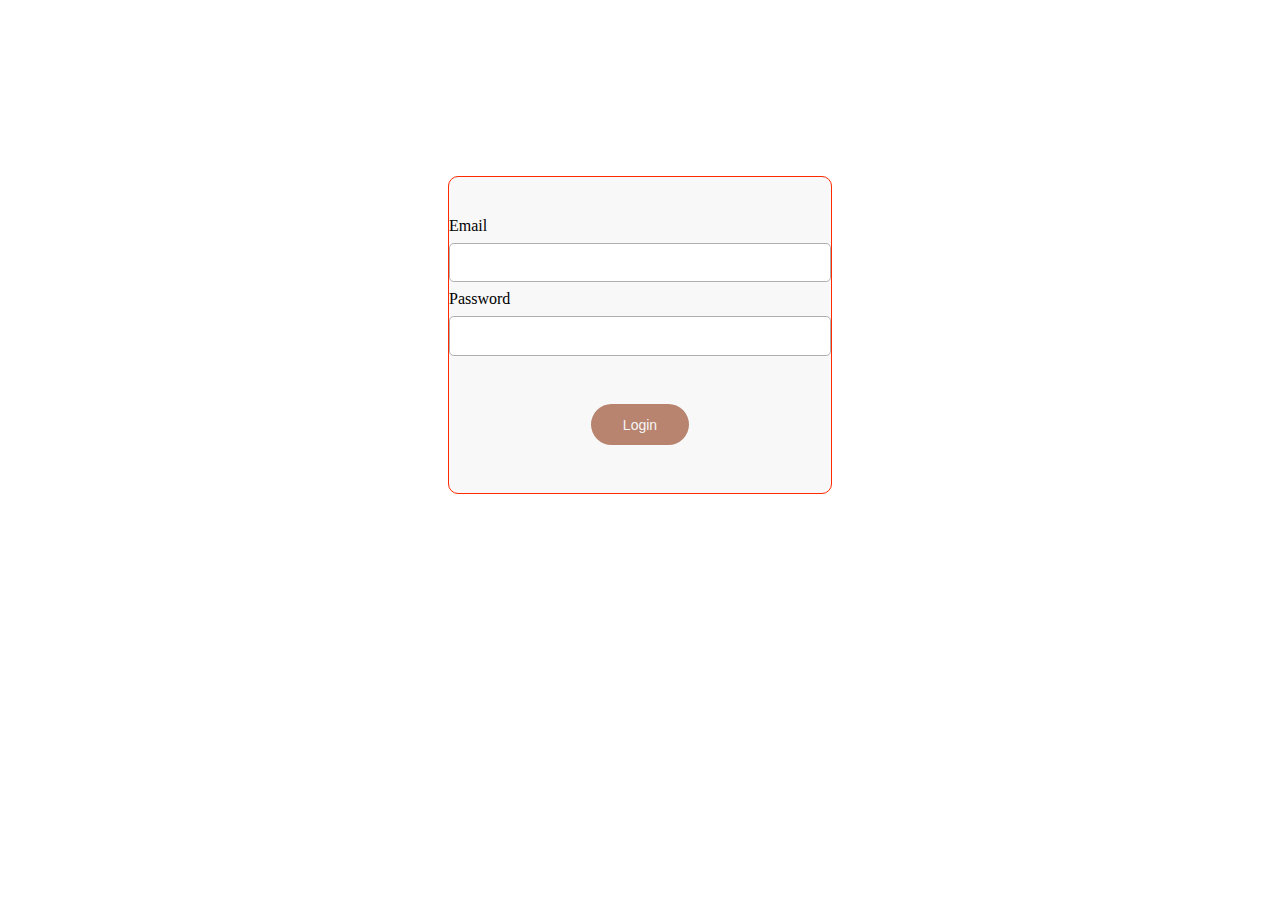
<file: index.html>
<!DOCTYPE html>
<html lang="en">
<head>
    <meta charset="UTF-8">
    <meta name="viewport" content="width=device-width, initial-scale=1.0">
    <title>JavaScript</title>
    <link rel="stylesheet" href="styles.css">
</head>
<body>
    <main>
        <form action="#" class="form">
            <div>
                <label for="email">Email</label>
            <input type="email" name="email" id="email">
            </div>
            <div>
                <label for="password">Password</label>
                <input type="password" name="password" id="password" maxlength="12">
            </div>
            <div class="button">
                <button type="submit" class="login" id="login-btn">
                    Login
                </button>
            </div>

        </form>
    </main>

    <script src="script.js"></script>
</body>
</html>
</file>
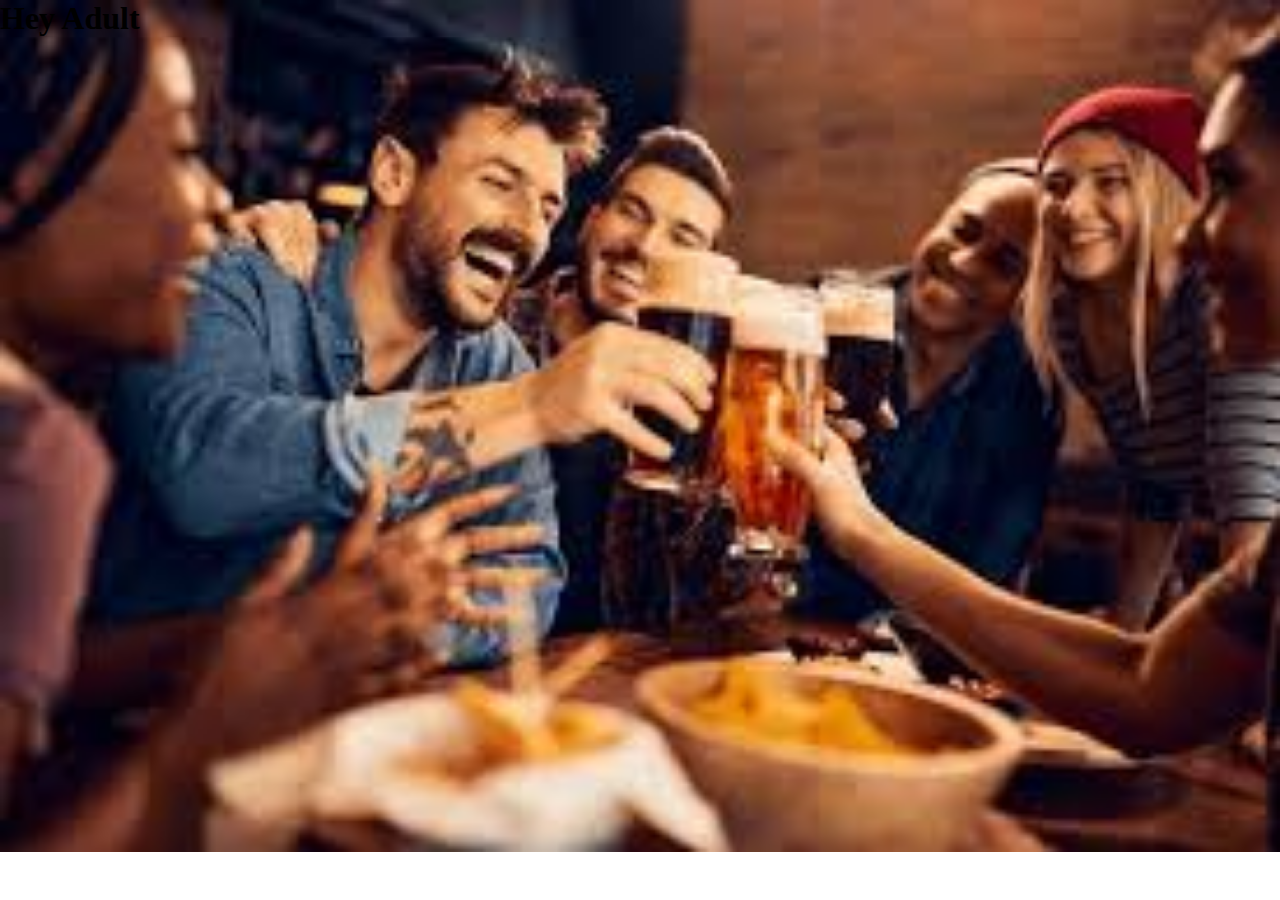
<file: adult.html>
<!DOCTYPE html>
<html lang="en">
<head>
    <meta charset="UTF-8">
    <meta name="viewport" content="width=device-width, initial-scale=1.0">
    <title>Adult Page</title>
    <link rel="stylesheet" href="styles.css">
</head>
<body class="adult-container">
    <h1 class="adult-container">Hey Adult</h1>

    <script src="script.js"></script>
</body>
</html>
</file>
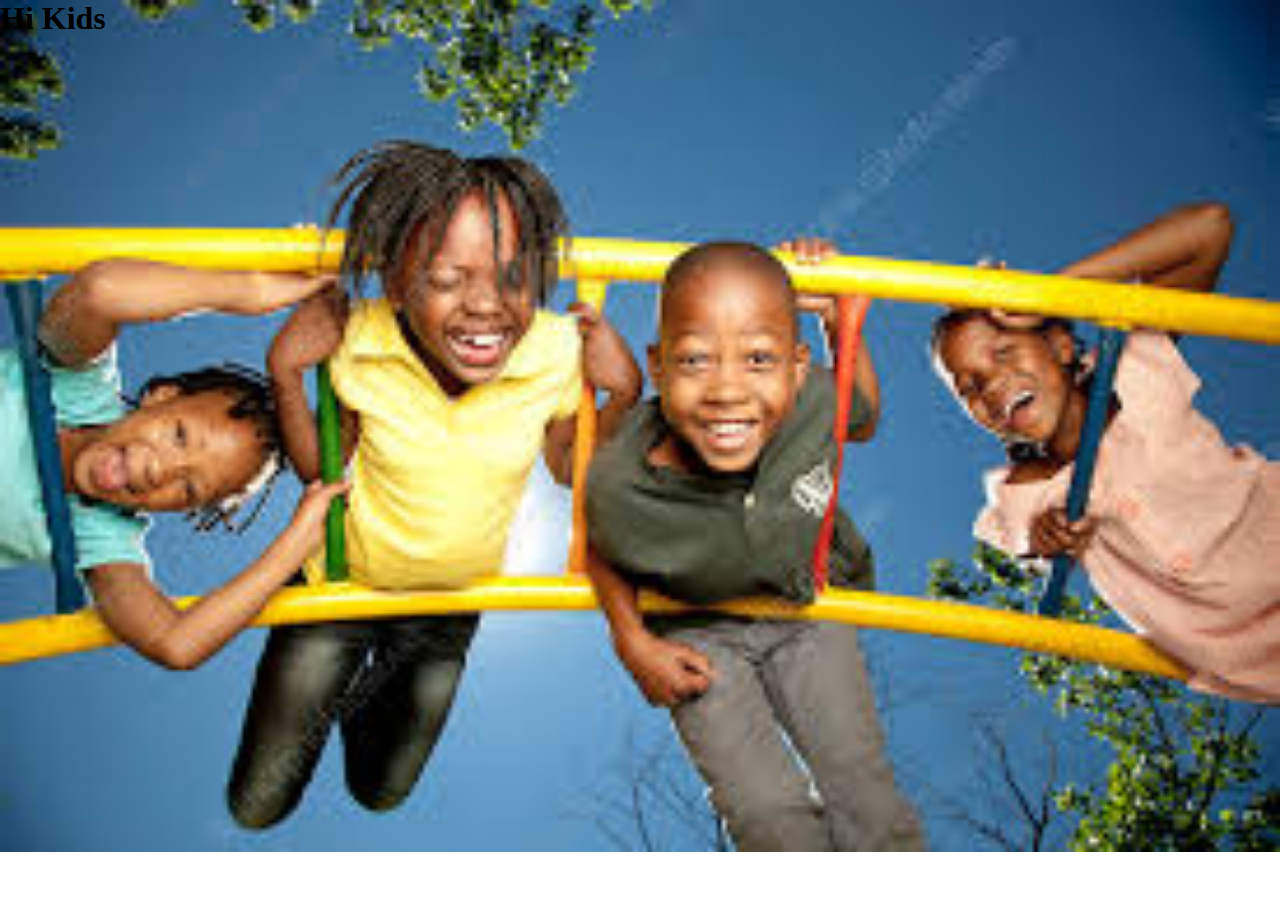
<file: kids.html>
<!DOCTYPE html>
<html lang="en">
<head>
    <meta charset="UTF-8">
    <meta name="viewport" content="width=device-width, initial-scale=1.0">
    <title>Kids Page</title>
    <link rel="stylesheet" href="styles.css">
</head>
<body class="kids-container">
    <h1>Hi Kids</h1>

    <script src="script.js"></script>
</body>
</html>
</file>
<file: styles.css>
*, *::before, *::after{
    box-sizing: border-box;
    margin: 0;
    padding: 0;
}

.form {
    border: 1px solid rgb(255, 42, 0);
   max-width: 30%;
   height: auto;
   margin: 0 auto;
   margin-top: 11rem;
   padding-top: 2rem;
   background-color: rgb(248, 248, 249);
   border-radius: 10px;
}

.form label{
    display: block;
    margin: .5rem 0;
}

.form input[type="email"], .form input[type="password"]{
    padding: .7rem;
    width: 100%;
    border-radius: .3rem;
    border: 1.5px solid rgb(174, 174, 174);

}

.button{
    display: flex;
    justify-content: center;
    align-items: center;
    margin: 3rem 0;
}

.button .login{
    padding: .8rem 2rem;
    font-size: 14px;
    color: whitesmoke;
    border-radius: 5rem;
    border: none;
    background-color:rgb(184, 131, 111);
}

.kids-container{
    background-image: url('/images/kids-playing.jpeg');
}

.adult-container{
    background-image: url('/images/adult-drinking.jpeg');
}

.adult-container, .kids-container{
    background-repeat: no-repeat;
    background-size: cover;
}
</file>
